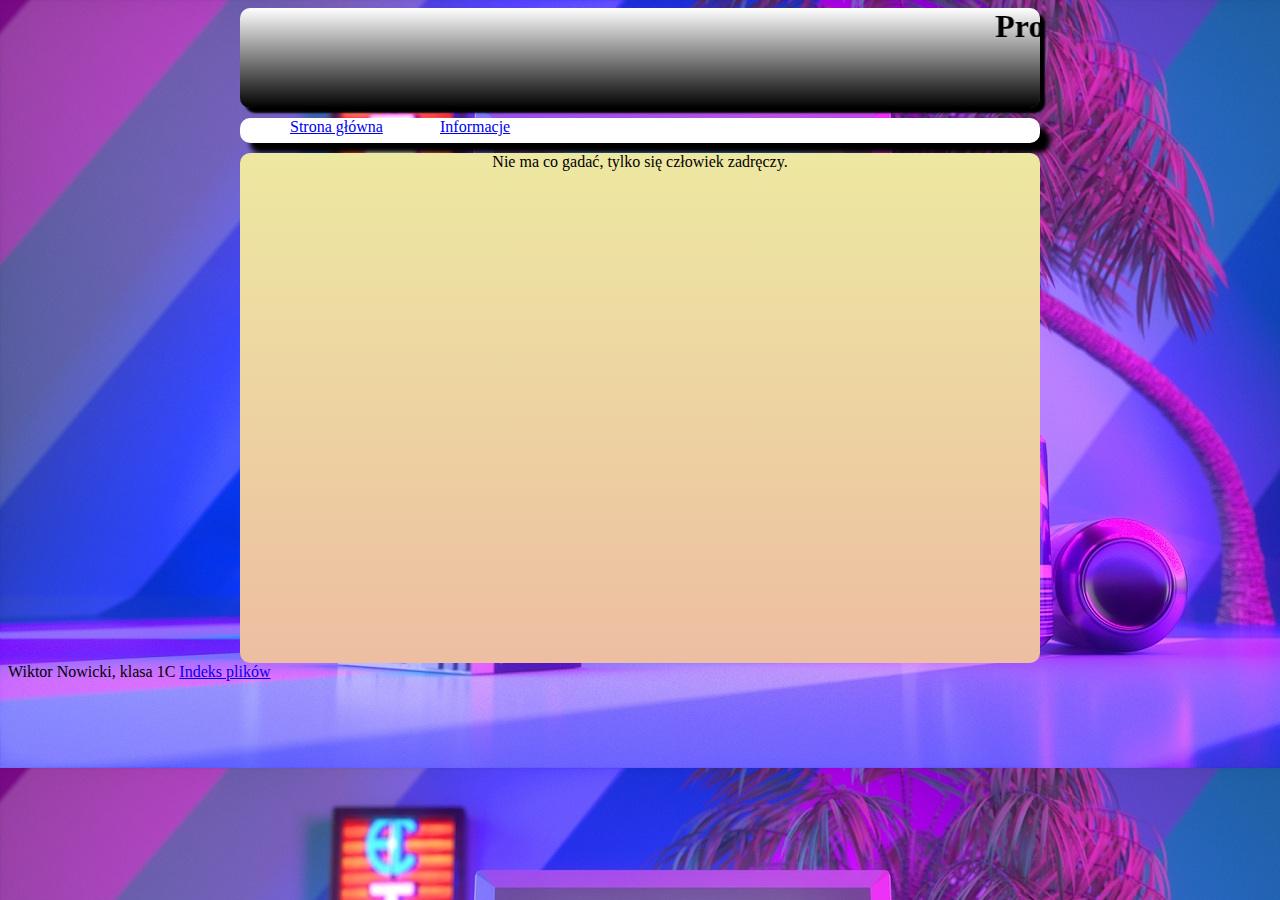
<file: index.html>
<html>
   <head>
      <meta charset="utf-8">
	  <title>Projekt 1</title>
	  <meta name="author" content="Wiktor Nowicki">
	  <meta name="description" content="Testowy projekt na projektowanie stron.">
	  <meta name="keywords" content="projekt, test, szkolny, SCI, Wiktor Nowicki">
	  <link rel="stylesheet" href="style.css">
   </head>
   <body>
      <div class="header">
	     <h1><marquee>Projekt 1</marquee></h1>
	  </div>
	  <div class="nav">
	     <div class="link"><a href="index.html">Strona główna</a></div>
		 <div class="link"><a href="info.html">Informacje</a></div>
	  </div>
	  <div class="article">Nie ma co gadać, tylko się człowiek zadręczy.</div>
	  <div class="footer">Wiktor Nowicki, klasa 1C <a href="scripts.html">Indeks plików</a></div>
   </body>
</html>
</file>
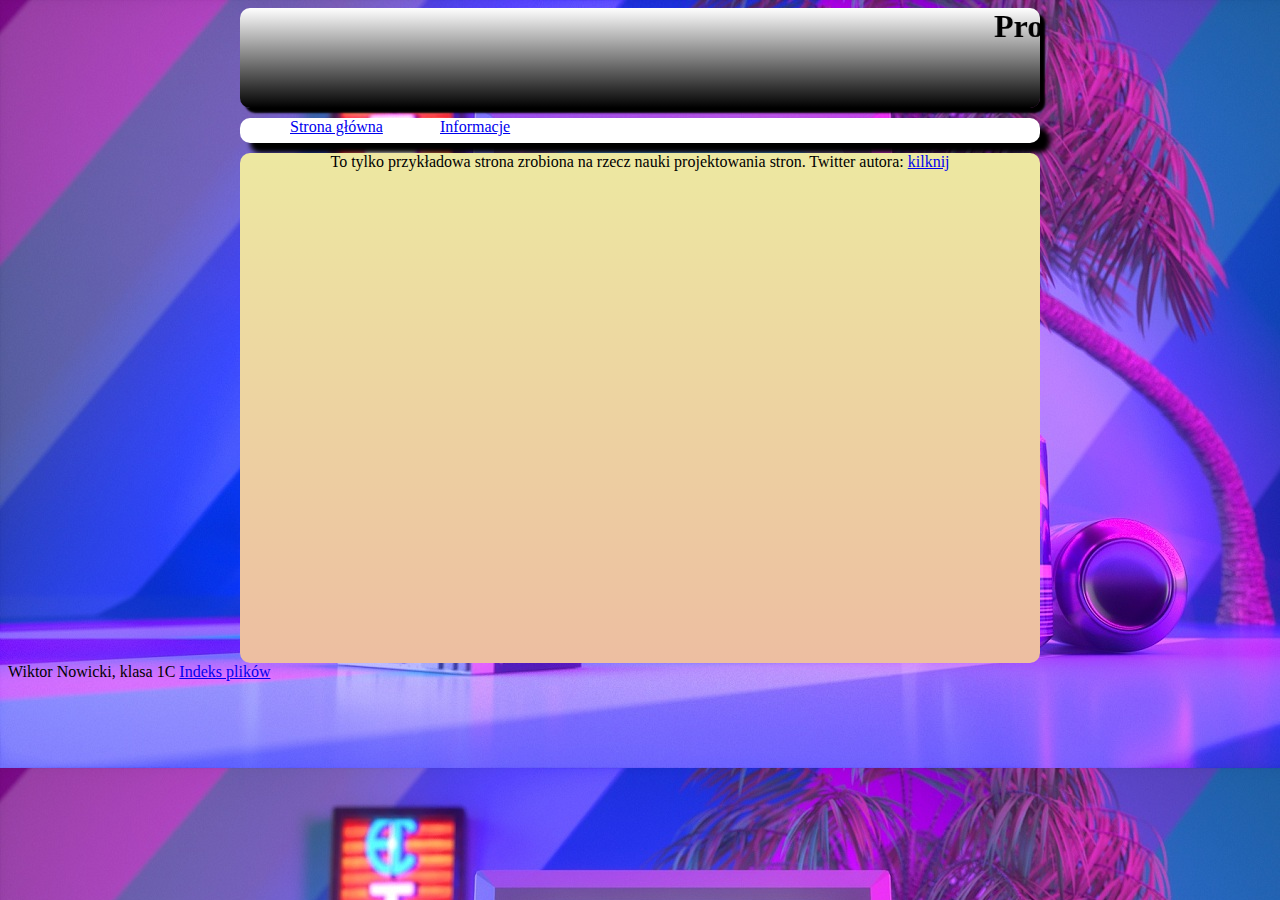
<file: info.html>
<html>
  <head>
     <meta charset="utf-8">
	 <title>Informacje - Projekt 1</title>
	 <meta name="author" content="Wiktor Nowicki">
	 <meta name="description" content="Testowy projekt na projektowanie stron.">
	 <meta name="keywords" content="projekt, test, szkolny, SCI, Wiktor Nowicki">
	 <link rel="stylesheet" href="style_info.css">
  </head>
  <body>
     <div class="header">
	     <h1><marquee>Projekt 1</marquee></h1>
	  </div>
	  <div class="nav">
	     <div class="link"><a href="index.html">Strona główna</a></div>
		 <div class="link"><a href="info.html">Informacje</a></div>
	  </div>
	  <div class="article">To tylko przykładowa strona zrobiona na rzecz nauki projektowania stron. Twitter autora: <a href="https://twitter.com/nwiktor04">kilknij</a></div>
	  <div class="footer">Wiktor Nowicki, klasa 1C <a href="scripts.html">Indeks plików</a></div>
  </body>
</html>
</file>
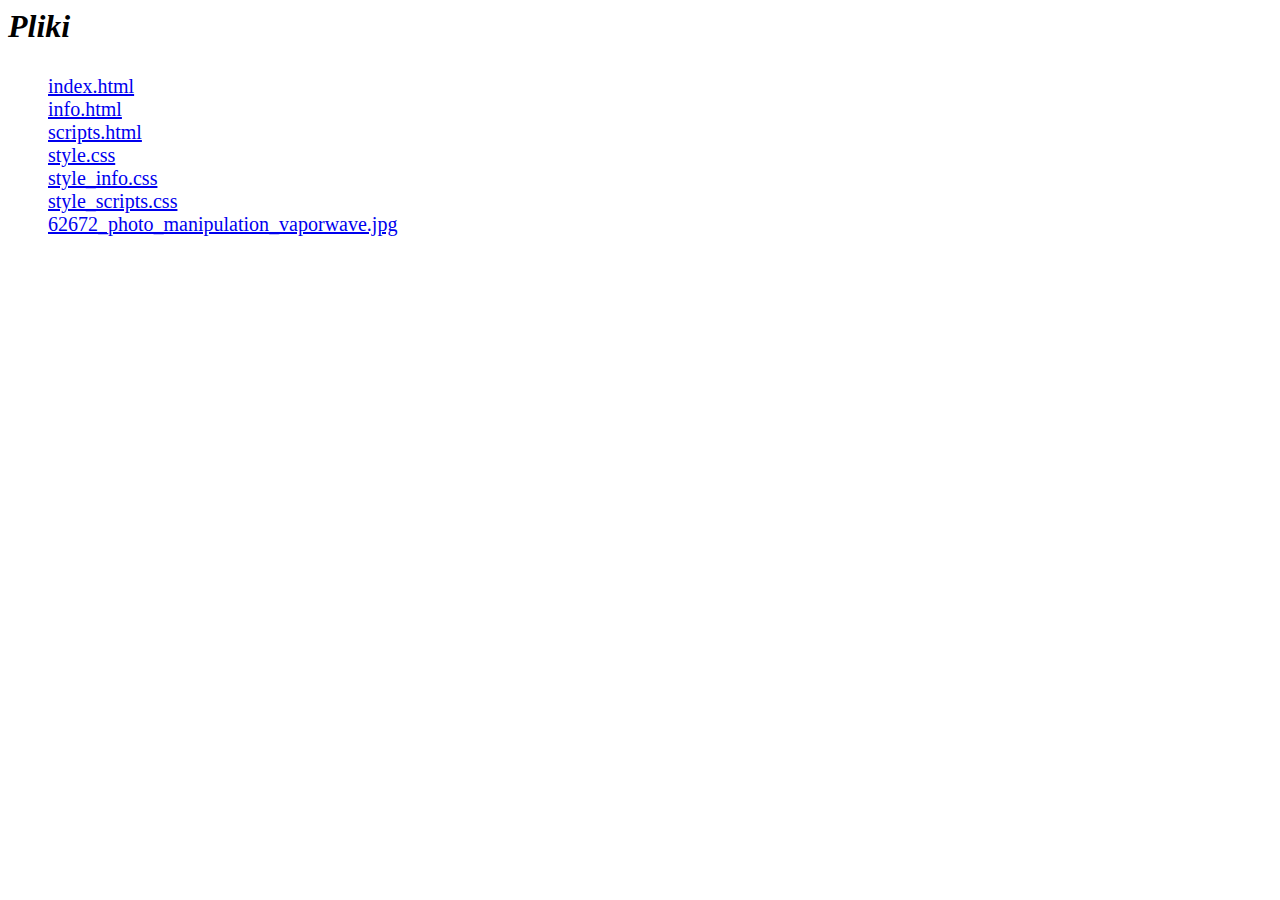
<file: scripts.html>
<html>
  <head>
    <meta charset="utf-8">
	<title>Projekt 1 - indeks</title>
  </head>
  <body>
    <div class="header">
	  <h1><i>Pliki</i></h1>
	</div>
	<div class="data_list">
	  <div class="link"><a href="index.html">index.html</a></div>
	  <div class="link"><a href="info.html">info.html</a></div>
	  <div class="link"><a href="scripts.html">scripts.html</a></div>
	  <div class="link"><a href="style.css">style.css</a></div>
	  <div class="link"><a href="style_info.css">style_info.css</a></div>
	  <div class="link"><a href="style_scripts.css">style_scripts.css</a></div>
	  <div class="link"><a href="62672_photo_manipulation_vaporwave.jpg">62672_photo_manipulation_vaporwave.jpg</a></div>
	</div>
    <link rel="stylesheet" href="style_scripts.css">
  </body>
</html>
</file>
<file: style.css>
body{
    background-image: url('62672_photo_manipulation_vaporwave.jpg');
}

.header{
	width: 800px;
	height: 100px;
	margin: 0 auto;
	background: linear-gradient(to bottom, #ffffff, #000000);
	margin-bottom: 10px;
	box-shadow: 5px 5px 2px black;
	border-radius: 10px;
}

.nav{
	width: 800px;
	height: 25px;
	color: navy;
	background: white;
	margin: 0 auto;
	border-radius: 10px;
	box-shadow: 10px 10px 5px black;
	margin-bottom: 10px;
}

.link{
    float: left;
	width: 100px;
	margin-left: 50px;
}

.article{
	text-align: center;
	width: 800px;
	height: 510px;
	border-radius: 10px;
	background: linear-gradient(to bottom, #ede8a1, #edbea1);
	margin: 0 auto;
}

.footer{
	text-align: left;
}
</file>
<file: style_info.css>
body{
    background-image: url('62672_photo_manipulation_vaporwave.jpg');
}

.header{
	width: 800px;
	height: 100px;
	margin: 0 auto;
	background: linear-gradient(to bottom, #ffffff, #000000);
	margin-bottom: 10px;
	box-shadow: 5px 5px 2px black;
	border-radius: 10px;
}

.nav{
	width: 800px;
	height: 25px;
	color: navy;
	background: white;
	margin: 0 auto;
	border-radius: 10px;
	box-shadow: 10px 10px 5px black;
	margin-bottom: 10px;
}

.link{
    float: left;
	width: 100px;
	margin-left: 50px;
}

.article{
	text-align: center;
	width: 800px;
	height: 510px;
	border-radius: 10px;
	background: linear-gradient(to bottom, #ede8a1, #edbea1);
	margin: 0 auto;
}

.footer{
	text-align: left;
}
</file>
<file: style_scripts.css>
.header{
	margin-bottom: 30px;
}

.link{
	margin-left: 40px;
	text-align: left;
	color: navy;
	font-size: 20px;
}
</file>
